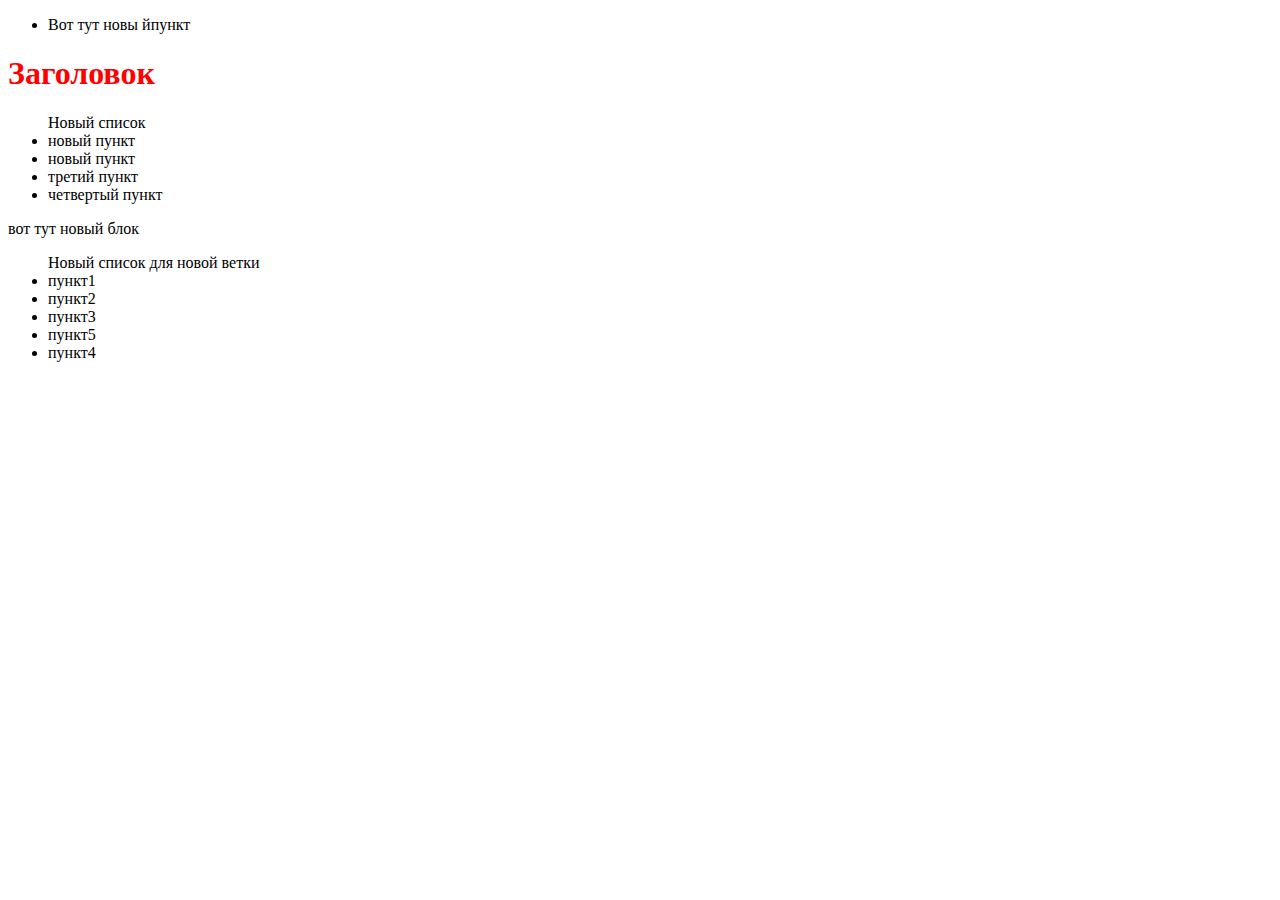
<file: index.html>
<!DOCTYPE html>
<html>
<head>
	<title>Hello World</title>
	<link rel="stylesheet" type="text/css" href="css/index.css">
</head>
<body>
	<ul>
		<li>Вот тут новы йпункт</li>
	</ul>
	<h1>Заголовок</h1>
	<ul>Новый список

		<li>новый пункт</li>
		<li>новый пункт</li>
		<li>третий пункт</li>
		<li>четвертый пункт</li>
	</ul>
	<div>вот тут новый блок</div>

	<ul id="new list">Новый список для новой ветки
		<li>пункт1</li>
		<li>пункт2</li>
		<li>пункт3</li>
		<li>пункт5</li>
		<li>пункт4</li>

	</ul>

</body>
</html>
</file>
<file: css/index.css>
h1{
	color: red;
}
</file>
